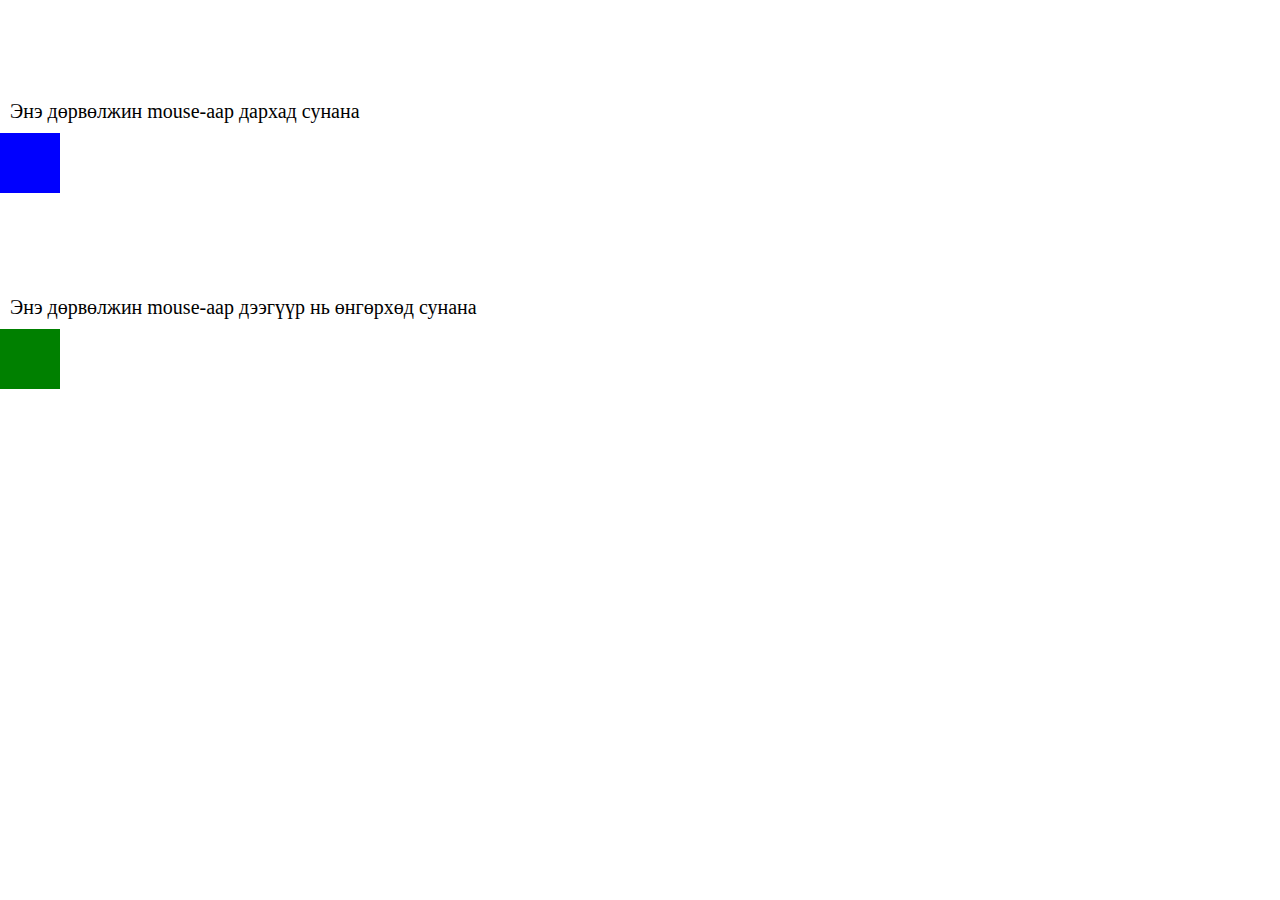
<file: button transition/index.html>
<!DOCTYPE html>
<html>
    <head>
        <link rel="stylesheet" href="style.css">
    </head>
    <body>
        <div class="box">
            <div class="text">Энэ дөрвөлжин mouse-аар дархад сунана</div>
            <button class="button-1"></button>
        </div>
        <div class="box">
            <div class="text">Энэ дөрвөлжин mouse-аар дээгүүр нь өнгөрхөд сунана</div>
            <button class="button-2"></button>
        </div>
    </body>
</html>
</file>
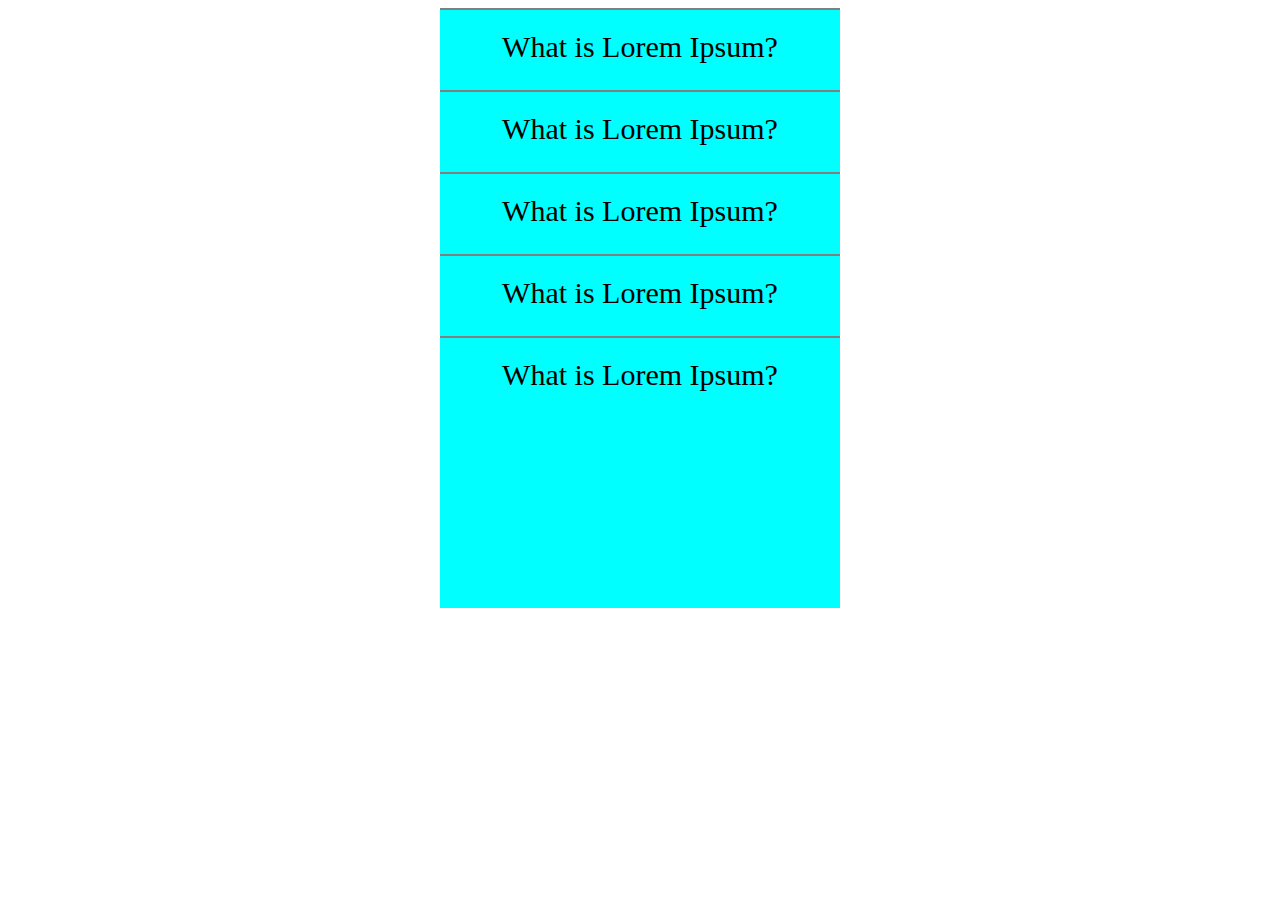
<file: List/index.html>
<!DOCTYPE html>
<html>
    <head>
        <link rel="stylesheet" href="style.css">
    </head>
    <body>
        <div class="box">
            <div class="text">What is Lorem Ipsum?</div>
            <div class="text">What is Lorem Ipsum?</div>
            <div class="text">What is Lorem Ipsum?</div>
            <div class="text">What is Lorem Ipsum?</div>
            <div class="text">What is Lorem Ipsum?</div>
        </div>
    </body>
</html>
</file>
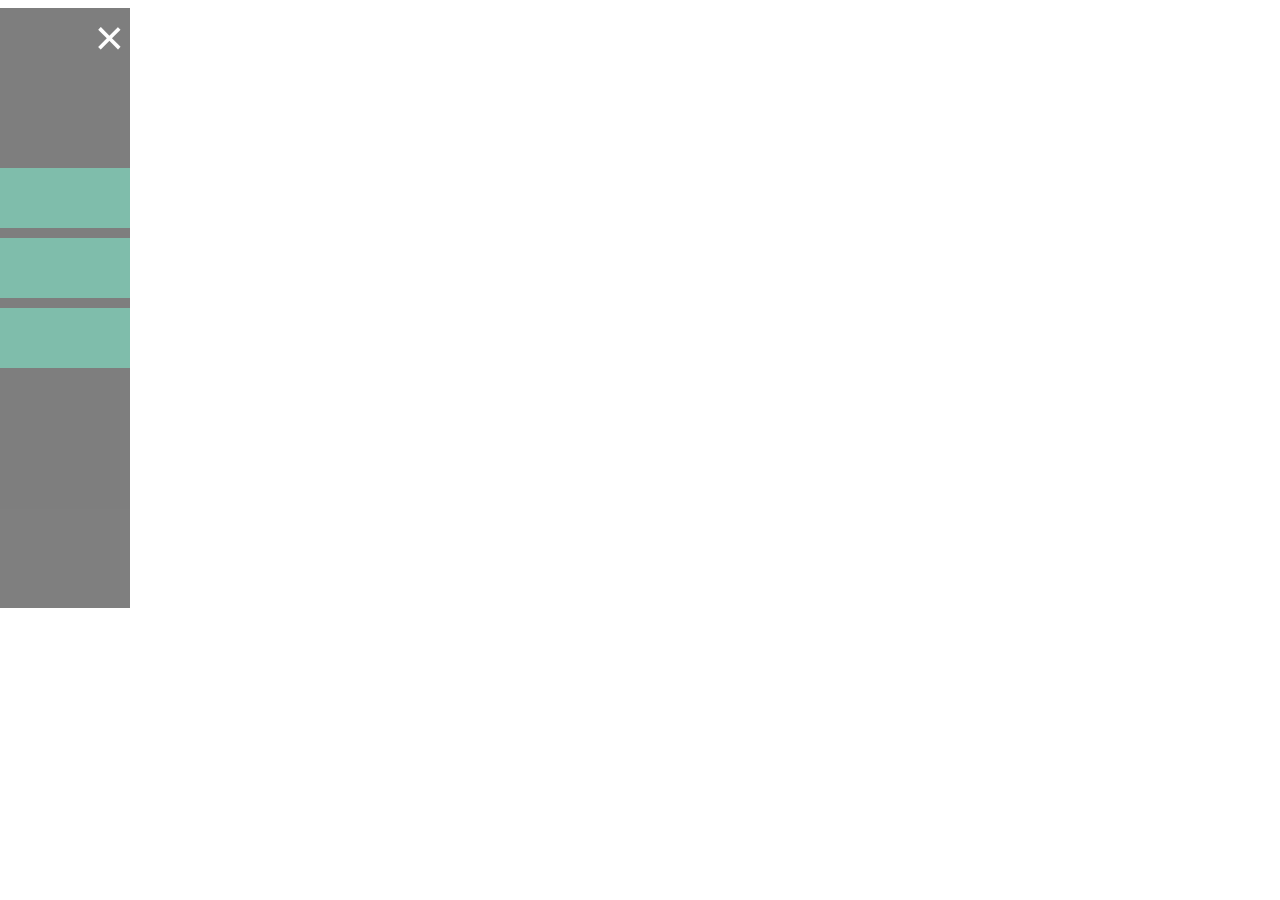
<file: Sidebar/index.html>
<!DOCTYPE html>
<html>
    <head>
        <meta name="viewport" content="width=device-width, initial-scale=1.0">
        <link rel="stylesheet" href="style.css">
    </head>
    <body>
        <div class="aside">
            <div class="close-btn" >
                <button class="close" aria-label="Close alert" type="button" data-close>
                    <span aria-hidden="true">&times;</span>
                </button>
            </div>
            <div class="box">
                <button class="button">Улс төр</button>
                <button class="button">Нийгэм</button>
                <button class="button">Спорт</button>
            </div>
        </div>
    </body>
</html>
</file>
<file: button transition/style.css>
*{
    margin: 0px;
}

.box{
    margin-top: 100px;
}

.text{
    margin: 10px;
    font-size: 20px;
}

.button-1{
    background-color: blue;
    height: 60px;
    width: 60px;
    border: none;
    transition-property: all;
    transition-duration: 1.5s;
}

.button-1:focus{
    width: 100%;
    background-image: linear-gradient(to right,#0000ff, #020024);
}

.button-2{
    background-color: green;
    height: 60px;
    width: 60px;
    border: none;
    transition-property: all;
    transition-duration: 1.5s;
}

.button-2:hover{
    width: 100%;
    background-image: linear-gradient(to right,#008000,#020024 );
}
</file>
<file: List/style.css>
.box{
    background-color:aqua ;
    width: 400px;
    height: 600px;
    margin: auto;
}

.text{
    font-size: 30px;
    height: 40px;
    border-top: 2px solid gray ;
    text-align: center;
    padding: 20px;
    transition-property: all;
    transition-duration: 1s;
    transition-delay: 0.4s;
}

.text:hover{
    background-color: rgba(255, 132, 0, 0.917);
    height: 90px;
    font-size: 40px;
}
</file>
<file: Sidebar/style.css>
.aside{
    background-color: black;
    opacity: 0.5;
    width: 400px;
    height: 600px;
    transition: all;
    transition-duration: 1s;
    position: absolute;
    left: -270px;
}

.aside:hover{
    background-color: black;
    opacity: 1;
    position: absolute;
    left: 0px;
}

.box{
    display: flex;
    flex-direction: column;
    justify-content: center;
    align-items: center;
    gap: 10px;
    margin-top: 100px;
}

.button{
    border: none;
    background-color: rgb(2, 125, 90);
    font-size: 25px;
    font-weight: 600;
    color: white;
    width: 100%;
    height: 60px;
    transition: all ;
    transition-duration: 0.5s;
}

.button:hover{
    background-color: rgb(255, 255, 255);
    color: rgb(0, 0, 0);
    color: 35px;
}

.close-btn{
    display: flex;
    justify-content: flex-end;
}

.close{
    font-size: 50px;
    background: none;
    border: none;
    color: white;
}

.close:hover{
    color: white;
    opacity: 0.5;
}
</file>
